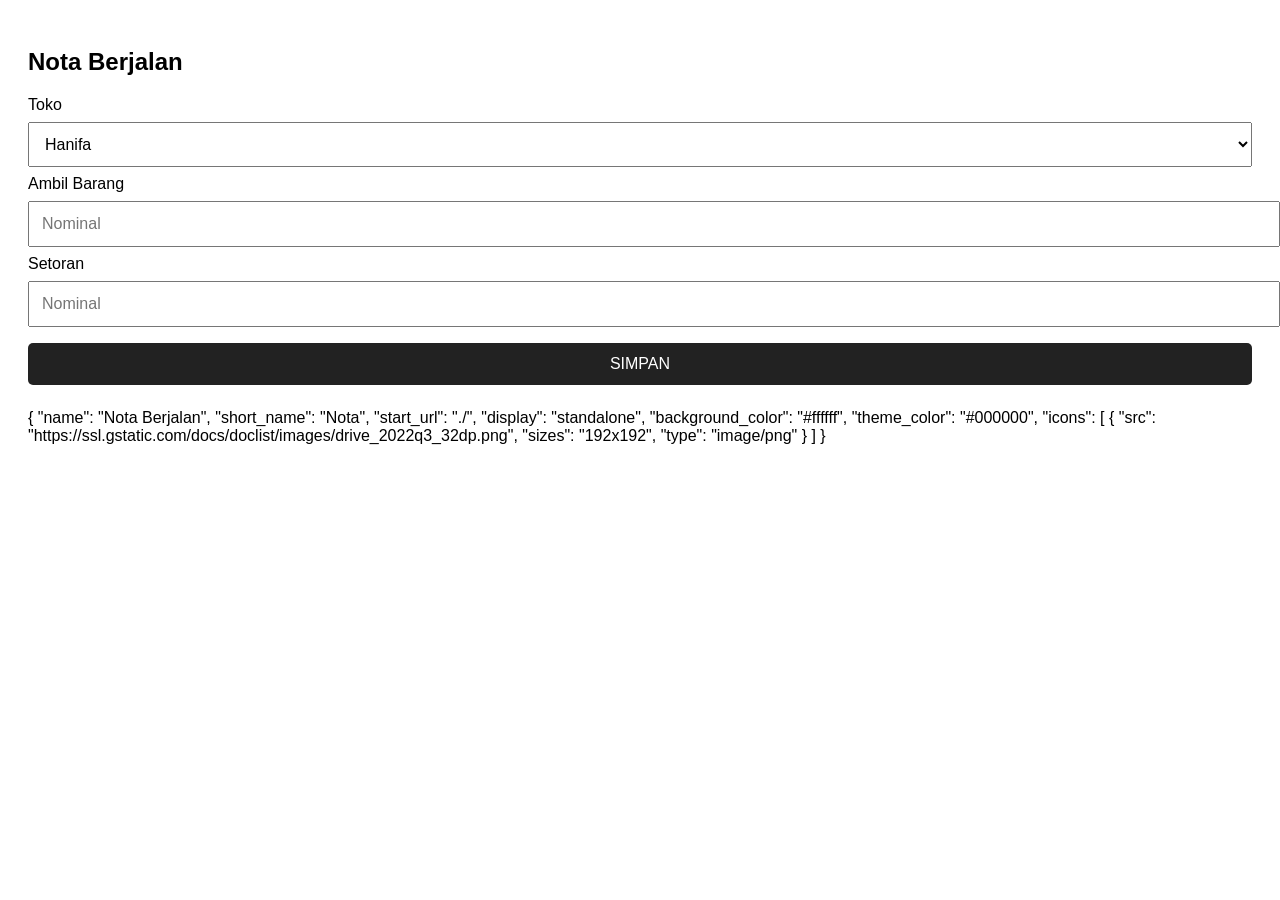
<file: index.html>
<!DOCTYPE html>
<html>
<head> <link rel="manifest" href="manifest">
<meta name="theme-color" content="#000000">
<style>
body{
  font-family: Arial;
  padding:20px;
}

input, select, button{
  width:100%;
  padding:12px;
  margin:8px 0;
  font-size:16px;
}

button{
  background:#222;
  color:white;
  border:none;
  border-radius:5px;
}
</style>
</head>

<body>

<h2>Nota Berjalan</h2>

<label>Toko</label>
<select id="toko">
<option>Hanifa</option>
<option>Meli</option>
<option>Leora</option>
</select>


<label>Ambil Barang</label>
<input id="ambil" type="number" placeholder="Nominal">


<label>Setoran</label>
<input id="setoran" type="number" placeholder="Nominal">


<button onclick="simpan()">SIMPAN</button>


<p id="hasil"></p>


<script>

function simpan(){

let data = {
 toko: document.getElementById("toko").value,
 ambil: document.getElementById("ambil").value,
 setoran: document.getElementById("setoran").value
};


google.script.run
.withSuccessHandler(function(res){
 document.getElementById("hasil").innerHTML=res;

 document.getElementById("ambil").value="";
 document.getElementById("setoran").value="";
})
.simpanData(data);

}
if ('serviceWorker' in navigator) {
 navigator.serviceWorker.register('sw');
}
</script>
{
  "name": "Nota Berjalan",
  "short_name": "Nota",
  "start_url": "./",
  "display": "standalone",
  "background_color": "#ffffff",
  "theme_color": "#000000",
  "icons": [
    {
      "src": "https://ssl.gstatic.com/docs/doclist/images/drive_2022q3_32dp.png",
      "sizes": "192x192",
      "type": "image/png"
    }
  ]
}
</body>
</html>
</file>
